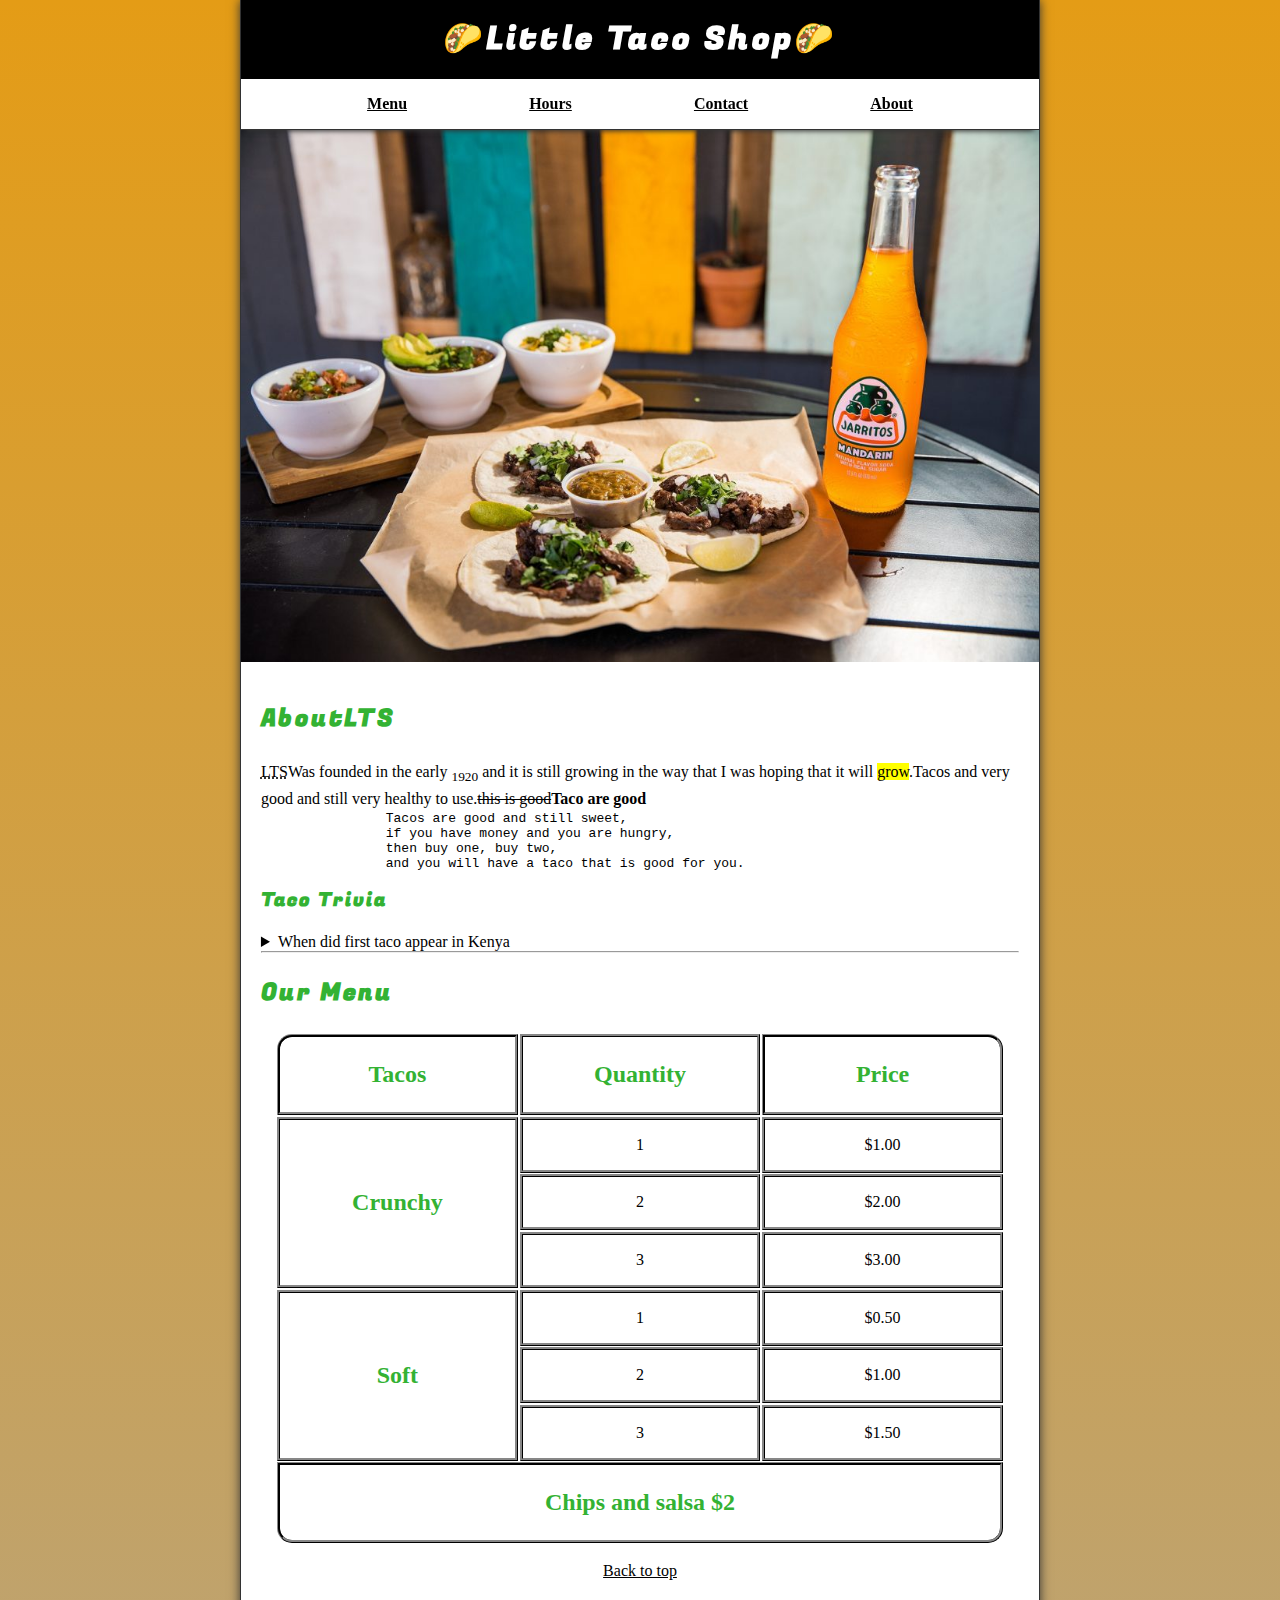
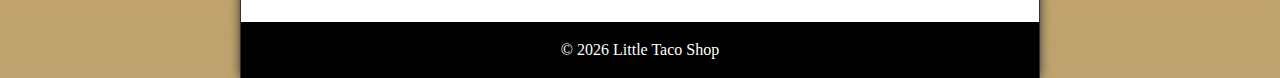
<file: index.html>
<!DOCTYPE html>
<html>
    <head>
        <meta charset="utf-8">
        <meta http-equiv="X-UA-Compatible" content="IE=edge">
        <meta name="description" content="This is a taco shop  website">
        <meta name="viewport" content="width=device-width, initial-scale=1">
        <title>The little Taco Shop</title>
        <link rel="icon" href="favicon.ico" type="image/x-icon">
        <link rel="stylesheet" href="style.css">
      
    </head>
    <body>
       <header class="header">
            <h1 class="header__h1">Little Taco Shop</h1>
            <nav class="header__nav">
                <ul class="header__ul">
                    
                    <li><a href="/#menu">Menu</a></li>
                    <li><a href="store.html">Hours</a></li>
                    <li><a href="contant.html">Contact</a></li>
                    <li><a href="about.html">About<!--<abbr title="The little Taco Shop">LTS</abbr>--></a></li>
                </ul>
            </nav>
       </header>
       <section class="hero">
        <h2 class="hero__h2">Beinvenidos!</h2>
            <figure>
                <img src="img/7CC5CCF9EE5A4D88BED4A8231C9DA9BF-1024x683.jpg" alt="a taco image" title="taco and soda" width="1024" height="683">
                <figcaption class="offscreen">A taco with a side of soda</figcaption>
            </figure> 
        </section>
       <main class="main">
        <article class="main__article" id="about">
            <h2>AboutLTS</h2>
            <p><abbr title="little Taco Shop">LTS</abbr>Was founded in the early <sub><time datetime="1920">1920</time></sub> and it is still growing in the way that I was hoping that it will <mark>grow</mark>.Tacos and very good and still very healthy to use.<del>this is good</del><strong>Taco are good</strong></p>
            <pre>
                Tacos are good and still sweet,
                if you have money and you are hungry,
                then buy one, buy two,
                and you will have a taco that is good for you. 
            </pre>
            <aside>
                <h3>Taco Trivia</h3>
                <details>
                <summary>When did first taco appear in Kenya</summary>
                <p>The first taco appeared in Kenya in 1921 when the first rice taco was sold to the local community.</p>
            </details>
            <hr>
            </aside>
            
        </article>
        <article class="main__article Menu">
            <h2 class="menu__h2">Our Menu</h2>
            <table class="menu__container">
                <caption class="offscreen">Taco Menu</caption>
                <thead>
                    <tr>
                        <th class="menu__header " scope="col">Tacos</th>
                        <th class="menu__header " scope="col">Quantity</th>
                        <th class="menu__header " scope="col">Price</th>
                    </tr>
                </thead>
                <tbody>
                    <tr>
                        <th class="menu__item menu__cr" scope="row" rowspan="3">Crunchy</th>
                        <td class="menu__item">1</td>
                        <td class="menu__item">$1.00</td>
                    </tr>
                    <tr>
                        <td class="menu__item">2</td>
                        <td class="menu__item">$2.00</td>
                    </tr>
                    <tr>
                        <td class="menu__item">3</td>
                        <td class="menu__item">$3.00</td>
                    </tr>
                    <tr>
                        <th class="menu__item menu__sf" rowspan="3">Soft</th>
                        <td class="menu__item">1</td>
                        <td class="menu__item">$0.50</td>
                    </tr>
                    <tr>
                        <td class="menu__item">2</td>
                        <td class="menu__item">$1.00</td>
                    </tr>
                    <tr>
                        <td class="menu__item">3</td>
                        <td class="menu__item">$1.50</td>
                    </tr>
                </tbody>
                <tfoot>
                    <tr>
                        <td class="menu__item menu__cs" colspan="2">Chips and salsa $2</td>
                    </tr>
                </tfoot>
            </table>
            <p class="center"><a href="/">Back to top</a></p>
        </article>
       </main>
        <footer class="footer">
            <p>&copy; <span class="nowrap"><time id="year"></time> Little Taco Shop</span></p>
        </footer>
        <script src="main.js"></script>
    </body>
</html>
</file>
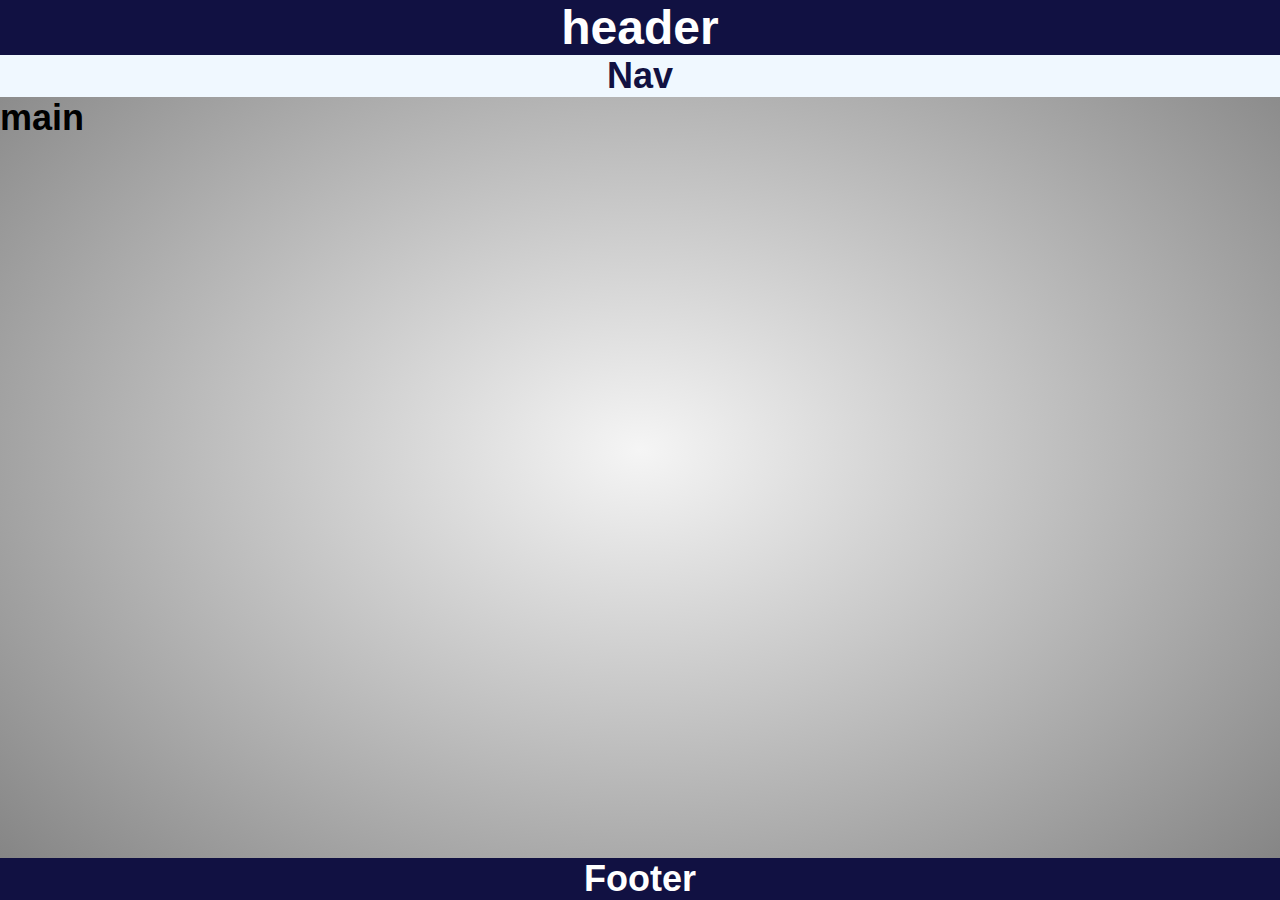
<file: code/index.html>
<!DOCTYPE html>
<html lang="en">
<head>
    <meta charset="UTF-8">
    <meta name="viewport" content="width=device-width, initial-scale=1.0">
    <title>Document</title>
    <link rel="stylesheet" href="styles.css">
</head>
<body>
    <header>
        <h1>header</h1>
        <nav>
            <h2>Nav</h2>
        </nav>
    </header>
    <main>
        <h2>main</h2>
    </main>
    <footer>
        <h2>Footer</h2>
    </footer>
</body>
</html>
</file>
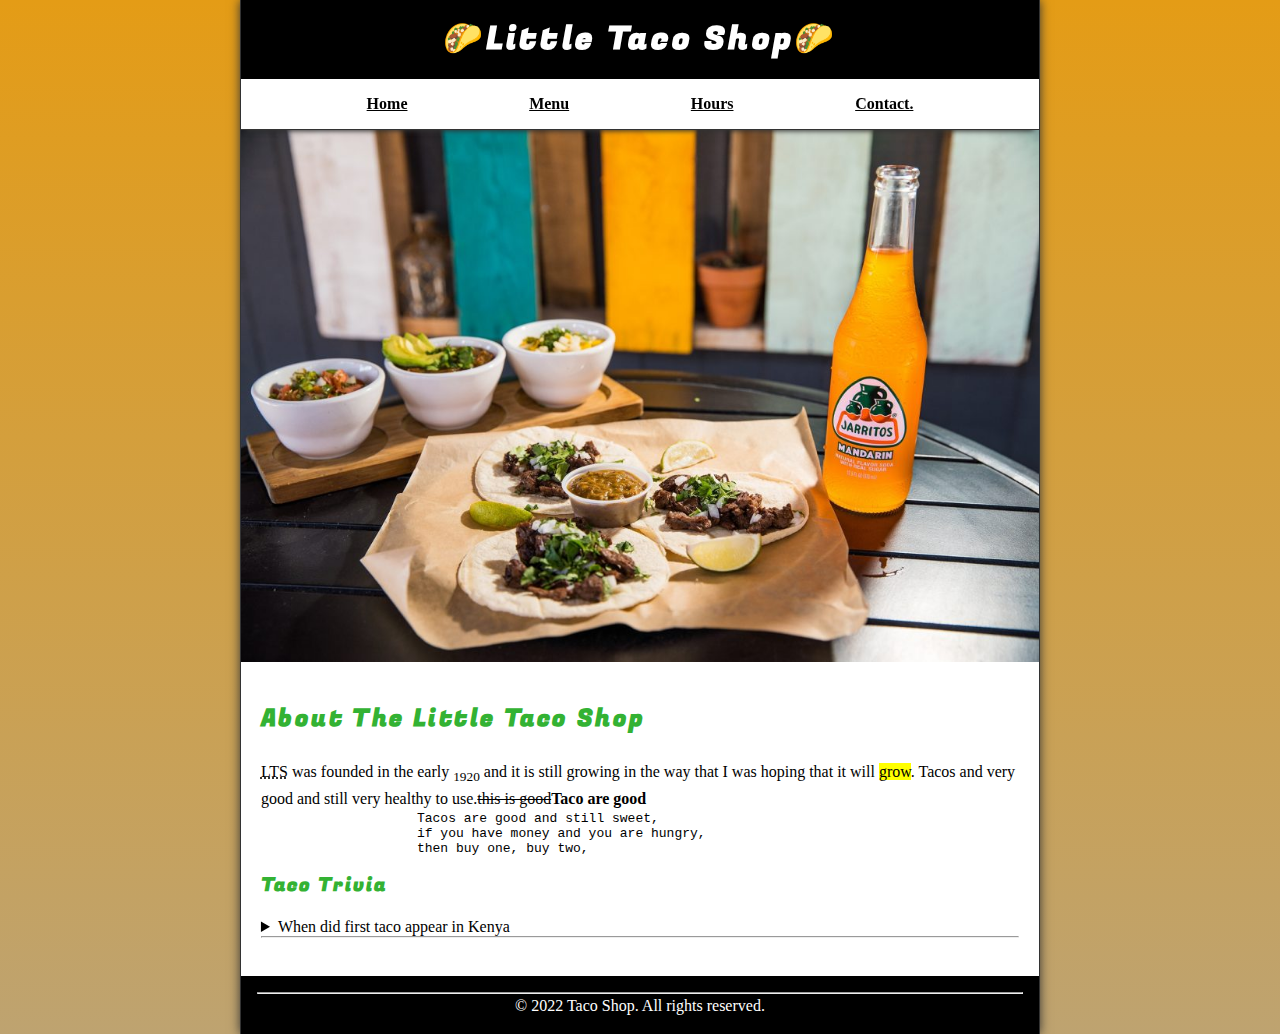
<file: about.html>
<!DOCTYPE html>
<html>
    <head>
        <meta charset="utf-8">
        <meta http-equiv="X-UA-Compatible" content="IE=edge">
        <title>About The Little Taco Shop</title>
        <meta name="author" content="Eric Ngaruiya Gitau">
        <meta name="description" content="About the little Taco shop">
        <meta name="viewport" content="width=device-width, initial-scale=1">
        <link rel="stylesheet" href="style.css">
    </head>
    <body>
        <header class="header">
            <h1 class="header__h1">Little Taco Shop</h1>
            <nav class="header__nav">
                <ul class="header__ul">
                    <li><a href="/">Home</a></li>
                    <li><a href="#menu">Menu</a></li>
                    <li><a href="store.html">Hours</a></li>
                    <li><a href="contant.html">Contact.</a></li>
                </ul>
            </nav>
        </header>
            <article class="hero">    
                <figure>
                    <img src="img/7CC5CCF9EE5A4D88BED4A8231C9DA9BF-1024x683.jpg" alt="a taco image" title="taco and soda" width="1024" height="683">
                    <figcaption class="offscreen">A taco with a side of soda</figcaption>
                </figure>
            </section>
        <main class="main">
            <article id="about" class="main__article about">
                <h2>About The Little Taco Shop</h2>
                <p><abbr title="little Taco Shop">LTS</abbr> was founded in the early <sub><time datetime="1920">1920</time></sub> and it is still growing in the way that I was hoping that it will <mark>grow</mark>. Tacos and very good and still very healthy to use.<del>this is good</del><strong>Taco are good</strong></p>
                <pre>
                    Tacos are good and still sweet,
                    if you have money and you are hungry,
                    then buy one, buy two,
                </pre>
                <aside class="about_trivia">
                    <h3>Taco Trivia</h3>
                    <details>
                        <summary>When did first taco appear in Kenya</summary>
                        <p class="about_trivia-answer">The first taco appeared in Kenya in 1921 when the first rice taco was sold to the local community.</p>
                    </details>
                    <hr>
                </aside>
            </article>
        </main>
        <footer class="footer">
            <hr>
            <p>&copy; 2022 Taco Shop. All rights reserved.</p>
        </footer>
        
    </body>
</html>
</file>
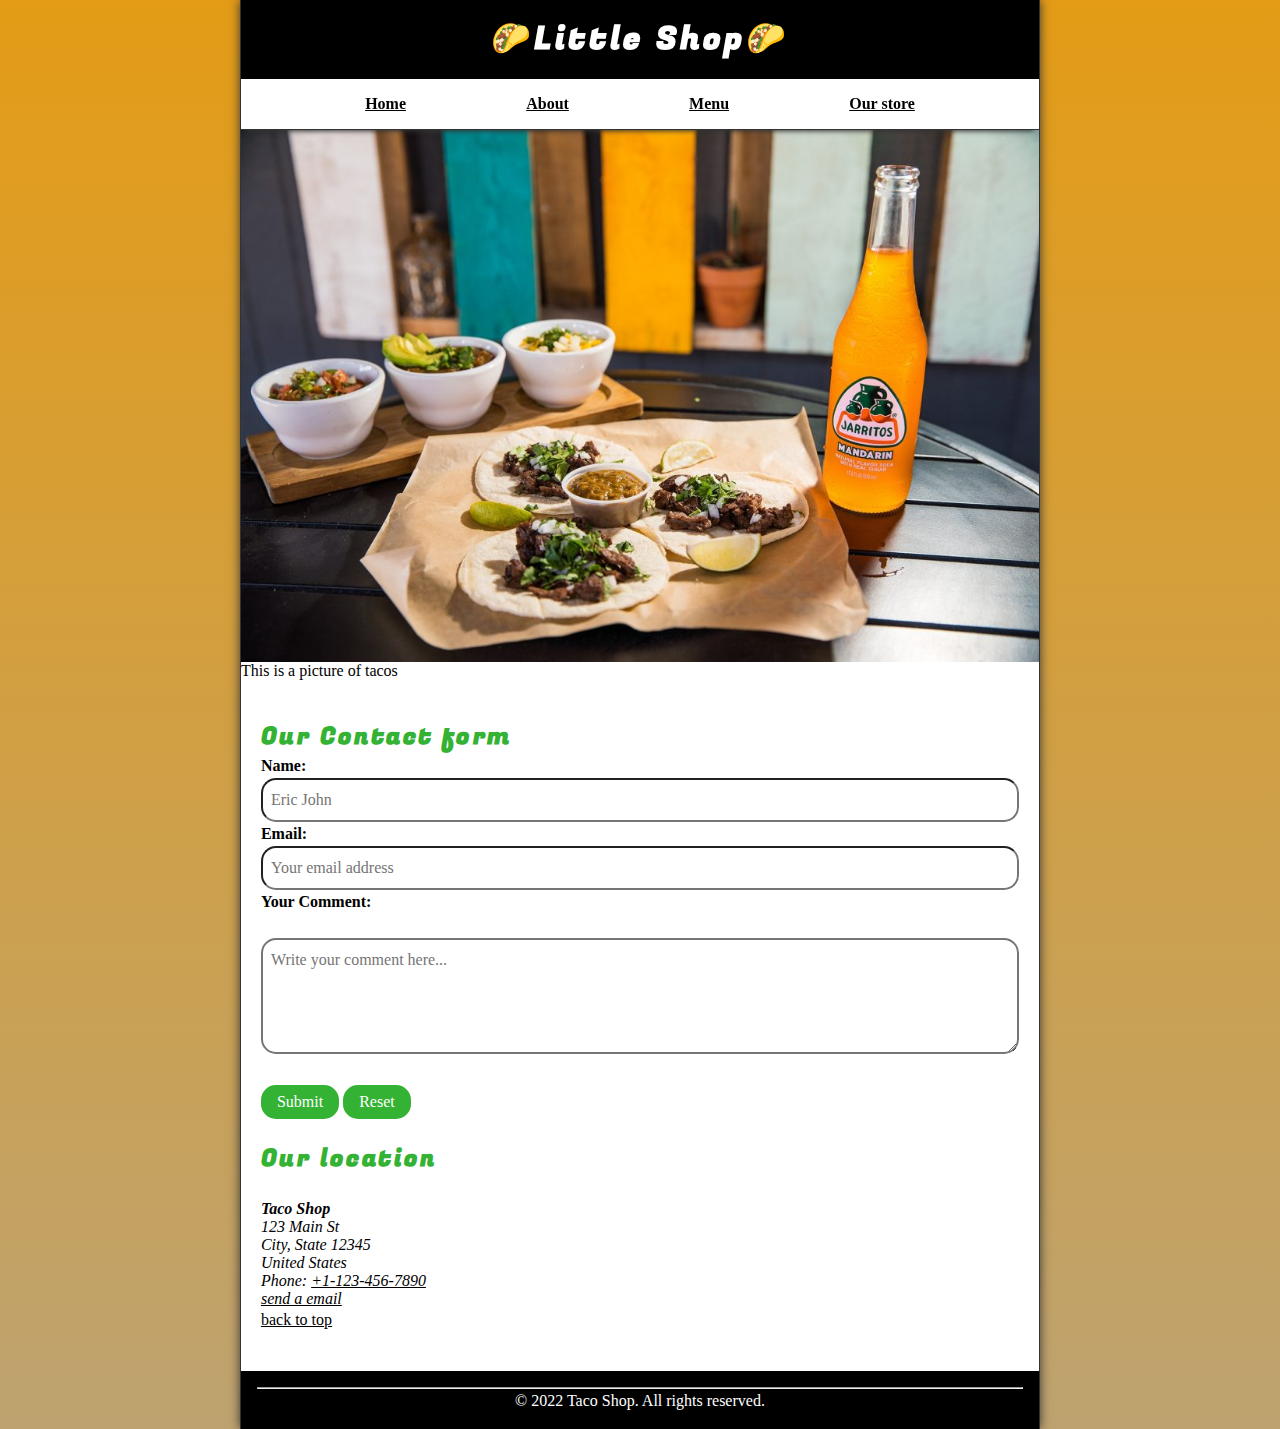
<file: contant.html>
<!DOCTYPE html>
    <head>
        <meta charset="utf-8">
        <meta http-equiv="X-UA-Compatible" content="IE=edge">
        <title>our contact</title>
        <meta name="description" content="this is a contact page">
        <meta name="viewport" content="width=device-width, initial-scale=1">
        <link rel="stylesheet" href="style.css">
    </head>
    <body>
        <header class="header">
        <h1 class="header__h1">Little Shop</h1>
        <nav class="header__nav"> 
            <ul class="header__ul">
                <li><a href="/">Home</a></li>
                <li><a href="about.html">About</a></li>
                <li><a href="/#menu">Menu</a></li>
                <li><a href="store.html">Our store</a></li>
            </ul>
        </nav>
     
        </header>
       <section>
        <figure class="hero">
            <img  src="img/7CC5CCF9EE5A4D88BED4A8231C9DA9BF-1024x683.jpg"  alt="tacos" title="this is tacos" width="1024" height="683">
            <figcaption>This is a picture of tacos</figcaption>
        </figure>
       </section>
        <main class="main">
           <article class="main__article contact">
            <h2 class="contact__h2">Our Contact form</h2>
            <form action="process.php" method="post" class="contact__form">
                
                <fieldset class="contact__fieldset">
                    <legend class="offscreen">Send Us A Message</legend>
                    <p class="contact__P">
                        <label class="contact__lable" for="name">Name:</label>
                        <input class="contact__input" type="text" name="name" id="name" placeholder="Eric John" required><br>
                    </p>
                    <p class="contact__P">
                        <label class="contact__lable" for="email">Email:</label>
                        <input class="contact__input" type="email" name="email" id="email" placeholder="Your email address" required><br>
                    </p>
                   <p class="contact__P">
                        <label class="contact__lable" for="comment">Your Comment:</label><br>
                        <textarea class="contact__textarea" id="comment" name="comment" rows="4" cols="50" placeholder="Write your comment here..."></textarea><br><br>
                   </p>
                </fieldset>
                <input class="contact__button" type="submit" value="Submit">
                <input class="contact__button" type="reset" value="Reset">
            </form>
            </article>
           <article class="main__article">
                <h2>Our location</h2>
                <address>
                    <strong>Taco Shop</strong><br>
                    123 Main St<br>
                    City, State 12345<br>
                    United States<br>
                    Phone: <a href="tel:+1-123-456-7890">+1-123-456-7890</a><br>
                    <a href="mailto:gitaueric09@gmail.gcom">send a email</a>
                </address>
                <p><a href="#">back to top</a></p>
            </article>
        </main>
        <footer class="footer">
            <hr>
            <p>&copy; 2022 Taco Shop. All rights reserved.</p>
        </footer>
    </body>
</html>
</file>
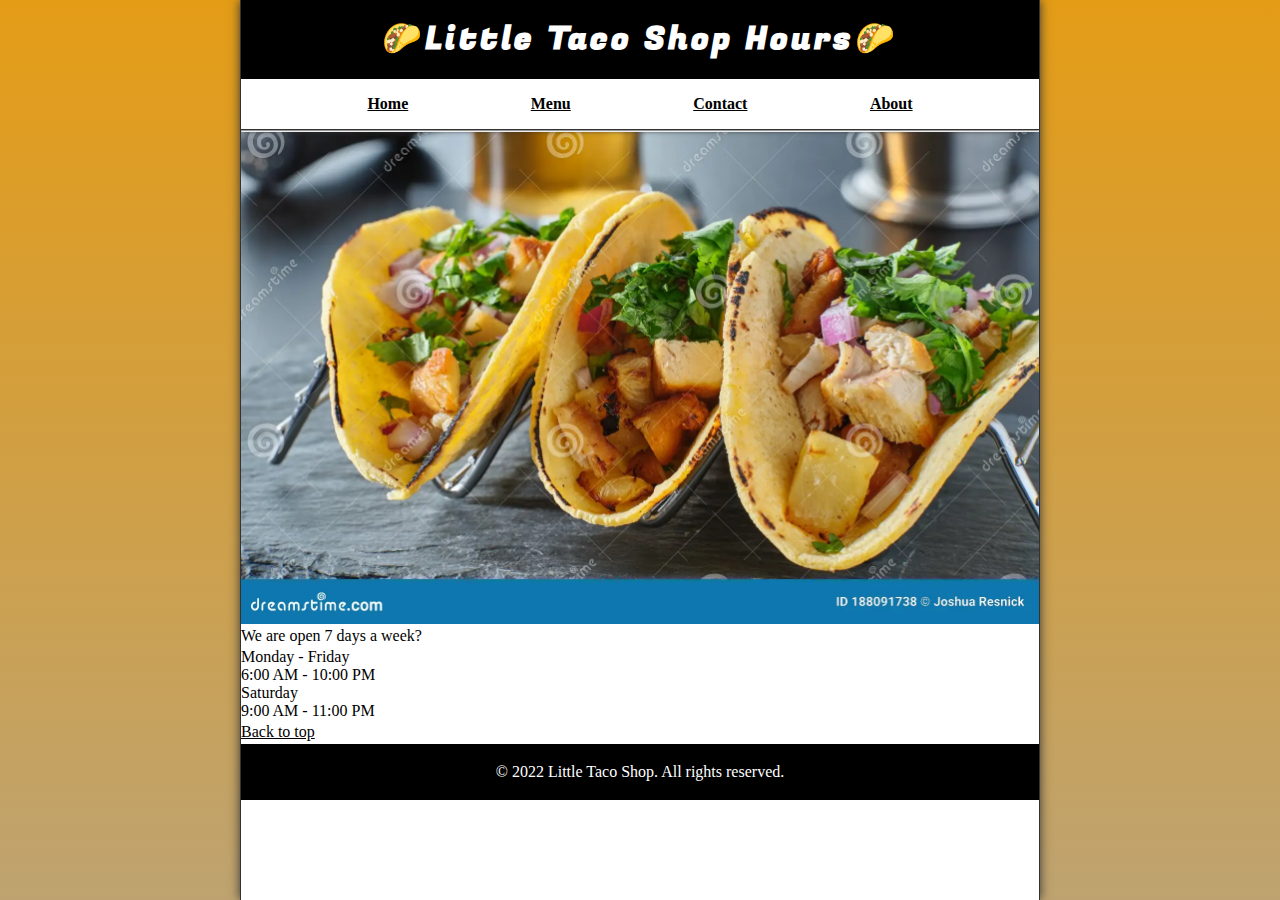
<file: store.html>
<!DOCTYPE html>

<html>
    <head>
        <meta charset="utf-8">
        <meta http-equiv="X-UA-Compatible" content="IE=edge">
        <title>Our store hours</title>
        <meta name="description" content="about store hours">
        <meta name="viewport" content="width=device-width, initial-scale=1">
        <link rel="stylesheet" href="style.css">
    </head>
    <body>
       <header class="header">
        <h1 class="header__h1">Little Taco Shop Hours</h1>
        <nav class="header__nav">
            <ul class="header__ul">
                <li><a href="/">Home</a></li>
                <li><a href="/#menu">Menu</a></li>
                <li><a href="contant.html">Contact</a></li>
                <li><a href="about.hmtl">About</a></li>
            </ul>
           
        </nav>
        <hr>
       </header>
       <section class="hero">
        <figure>
            <img src="img/tasty-grilled-pineapple-chicken-street-tacos-metal-tray-188091738.webp" alt="tray of tasty tacos" title="tacos" width="1000" height="667">
            <figcaption class="offscreen">Tray of tasty tacos</figcaption>
        </figure>
       </section>
       <main>
        <section>
            <p>
                We are open 7 days a week?
            </p>
            <dl>
                <dt>Monday - Friday</dt>
                <dd>
                    <time datetime="T06:00">6:00 AM</time> - <time datetime="T22:00">10:00 PM</time>
                </dd>
                <dt>Saturday</dt>
                <dd>
                    <time datetime="T09:00">9:00 AM</time> - <time datetime="T23:00">11:00 PM</time>
                </dd>
               
            </dl>
            <p><a href="#">Back to top</a></p>
        </section>
       </main>
       <footer class="footer">
            <p>
                &copy; 2022 Little Taco Shop. All rights reserved.
            </p>
       </footer>
    </body>
</html>
</file>
<file: style.css>
@import url('https://fonts.googleapis.com/css2?family=Fugaz+One&family=Nunito&dislay=swap');

/* || RESET */

*,
*::after,
*::before {
    margin: 0;
    padding: 0;
    box-sizing: border-box;
}

img {
    display: block;
    max-width: 100%;
    height: auto;
}

input,
button,
textarea {
    font: inherit; THIS IS T THE THINGS THAT WILL BE OVER THE THINGS THAT WILL BE WILL BE THE THE OVER THE 
}

/* || VARIABLE */

:root {
    /* FONTS */
    --FF: "Nunito", sans-serif;
    --FF-HEADING: "Fugaz One", cursive;
    --FS: clamp(1rem, 2.2vh, 1.5rem);

    /* COLOR */
    --BGCOLOR-FADE: rgb(190, 163, 112);
    --BGCOLOR: rgb(228, 156, 22);
    --BGIMAGE: linear-gradient(to bottom, var(--BGCOLOR), var(--BGCOLOR-FADE));
    --BODY-BGCOLOR: #fff;
    --BORDER-COLOR: #333;
    --FONT-COLOR: #000;
    --HEADER-BGCOLOR: #000;
    --HEADER-COLOR: #fff;
    --HERO-BGCOLOR: rgba(51, 178, 51, 0.75);
    --HERO-COLOR: #fff;
    --HIGHLIGHT-COLOR: rgb(51, 178, 51);
    --LINK-ACTIVE: orange;
    --LINK-COLOR: #000;
    --LINK-HOVER: rgba(0, 0, 0, 0.253);
    --NAV-BGCOLOR: #fff;

    /* BORDER */
    --BORDERS: 1.5px solid var(--BORDER-COLOR);
    --BORDER-RADIUS: 15px;

    /* STANDARD PADDING */
    --PADDING-TB: 1rem;
    --PADDING-SIDE: 2.5%;

    /* STANDARD MARGIN */
    --MARGIN: clamp(1em, 2.5vh, 1.5em) 0;
}

@media (prefers-color-scheme: dark) {
    :root {
        --BGCOLOR: rgb(25, 25, 25);
        --BGCOLOR-FADE: hwb(0 31% 69%);
        --BGIMAGE: linear-gradient(to bottom, var(--BGCOLOR), var(--BGCOLOR-FADE));
        --BODY-BGCOLOR: #333;
        --FONT-COLOR: #fff;
        --BORDER-COLOR: #ccc;
        --HIGHLIGHT-COLOR: rgb(189, 189, 189);
        --LINK-COLOR: #fff;
        --LINK-HOVER: orange;
        --LINK-ACTIVE: rgb(252, 200, 103);
        --HEADER-BGCOLOR: #333;
        --NAV-BGCOLOR: #000000;
        --HEADER-COLOR: #fff;
        --HERO-COLOR: #333;
    }
}
/* \\ UTILITY CLASSES */

.offscreen {
    position: absolute;
    left: -100000px;
}
.nowrap {
    white-space: nowrap;
}

.center {
    text-align: center;
}

/* \\ GENERAL STYLE */

html {
    scroll-behavior: smooth;
    font-size: var(--FF);
    background-color: var(--BGCOLOR);
    background-image: var(--BGIMAGE);
}

body {
    background-color: var(--BODY-BGCOLOR);
    color: var(--FONT-COLOR);
    min-height: 100vh;
    max-width: 800px;
    margin: 0 auto;
    border-left: var(--BORDERS);
    border-right: var(--BORDERS);
    box-shadow: 0 0 10px var(--BORDER-COLOR);
}

h1, h2, h3 {
    font-family: var(--FF-HEADING);
    letter-spacing: 0.1em;

}

h2, h3 {
    margin-bottom: 1em;
    color: var(--HIGHLIGHT-COLOR);
}

P {
    line-height: 1.5;
}

a:any-link {
    color: var(--LINK-COLOR);
}

a:hover,
a:focus-visible {
    color: var(--LINK-HOVER);
}

a:active {
    color: var(--LINK-ACTIVE);
}

/* || HEADER */

.header {
   position: sticky;
   top: 0;
   z-index: 1;
}

.header__h1 {
    text-align: center;
    background-color: var(--HEADER-BGCOLOR);
    color: var(--HEADER-COLOR);
    padding: var(--PADDING-TB) var(--PADDING-SIDE);
}

.header__nav {
    background-color: var(--NAV-BGCOLOR);
    border-bottom: var(--BORDERS);
    font-weight: bold;
    box-shadow: 0 6px 5px -5px var(--BORDER-COLOR);
}

.header__ul {
    padding: var(--PADDING-TB) var(--PADDING-SIDE);
    list-style-type: none;
    display: flex;
    justify-content: space-evenly;
    gap: 1rem;

}

/* || HERO */
.hero {
    position: relative;
}

.hero__h2 {
    background-color: var(--HERO-BGCOLOR);
    color: var(--HEADER-COLOR);
    padding: 0.25em 0.5em;
    letter-spacing: 0.1rem;
    text-shadow: 2px 2px 5px var(--BORDER-COLOR);
    position: absolute;
    top: -100px;
    left: 20px;
    animation: showWelcome 0.5s ease-in-out 1s forwards;
}

@keyframes showWelcome {
    0% {
        top: -20px;
        transform: skew(0deg, -5deg) scaleY(0);
    }

    80% {
        top: 30px;
        transform: skew(10deg, -5deg) scale(1);
    }
}

/* || FOOTER */

.footer {
    position: static !important;
    width: 100%;
    bottom: 0;
    background-color: var(--HEADER-BGCOLOR);
    color: var(--HEADER-COLOR);
    padding: var(--PADDING-TB);
    text-align: center;
}

/* || MAIN */

.main {
    padding: var(--PADDING-TB) var(--PADDING-SIDE);
}

.main__article {
    scroll-margin-top: 0.5rem;
    margin: var(--MARGIN);

}

.main__article:first-child {
    min-width: calc(100vh - 20rem);
}

/* ||ABOUT */

.about__trivia {
    margin: var(--MARGIN);
}

.about__trivia-answer {
    margin-bottom: 1em;
}

/* || CONTACT */

.contact__h2 {
    margin: 0;
}

.contact__fieldset {
    border: none;
}

.contact__lable {
    display: block;
    font-weight: bold;
}

.contact__input,
.contact__textarea {
    padding: 0.5em;
    border-radius: var(--BORDER-RADIUS);
    border-width: 2px;
    width: 100%;
}

.contact__button {
    padding: 0.5em 1em;
    background-color: var(--HIGHLIGHT-COLOR);
    color: var(--BODY-BGCOLOR);
    border: none;
    border-radius: var(--BORDER-RADIUS);
    cursor: pointer;
}

/* || MENU */

thead, tbody, tfoot, tr {
    display: contents;
}

.menu__container {
    display: grid;
    grid-template-columns: repeat(3, 1fr);
    grid-template-areas: 
        "hd1 hd2 hd3"
        "cr cr1 cr1p"
        "cr cr2 cr2p"
        "cr cr3 cr3p"
        "sf sf1 sf1p"
        "sf sf2 sf2p"
        "sf sf3 sf3p"
        "cs cs cs";  
    gap: 0.1rem;
    margin: 1em;
}

.menu__cr {
    grid-area: cr;
}

.menu__sf {
    grid-area: sf;
}

.menu__cs {
    grid-area: cs;
}

.menu__cr,
.menu__sf,
.menu__cs,
.menu__header {
    color: var(--HIGHLIGHT-COLOR);
    font-weight: bold;
    cursor: pointer;
    height: 100%;
    display: grid;
    place-content: center;
}


.menu__header,
.menu__item {
    width: 100%;
    padding: 1em;
    border: medium ridge var(--BORDER-COLOR)
}

.menu__item {
    display: grid;
    place-content: center;
}

thead th:first-child {
    border-top-left-radius: var(--BORDER-RADIUS);
}

thead th:last-child {
    border-top-right-radius: var(--BORDER-RADIUS);
}

tfoot td {
    border-bottom-left-radius: var(--BORDER-RADIUS);
}

tfoot td:last-child {
    border-bottom-right-radius: var(--BORDER-RADIUS);
}

@media screen and (min-width: 576px) {
    .header__h1::before {
        content: '🌮'
    }
    .header__h1::after {
        content: '🌮'
    }

    .menu__header,
    .menu__cr,
    .menu__sf,
    .menu__cs {
        font-size: 1.5em;
    }

}
</file>
<file: code/styles.css>
/* RESET */

* {
    margin: 0;
    padding: 0;
    box-sizing: border-box;
}

/* GENERAL STYLES */

body {
    font: 1.5rem "Nunito", sans-serif;
    min-height: 100vh;
    background-color: grey;
    background-image: radial-gradient( whitesmoke,grey);
    display: flex;
    flex-direction: column;
}

header, footer {
    background-color: rgb(17, 17, 66);
    color: white;
    text-align: center;
}

nav {
    background-color: aliceblue;
    color: rgb(17, 17, 66);
}

main {
    flex-grow: 1;
}
</file>
